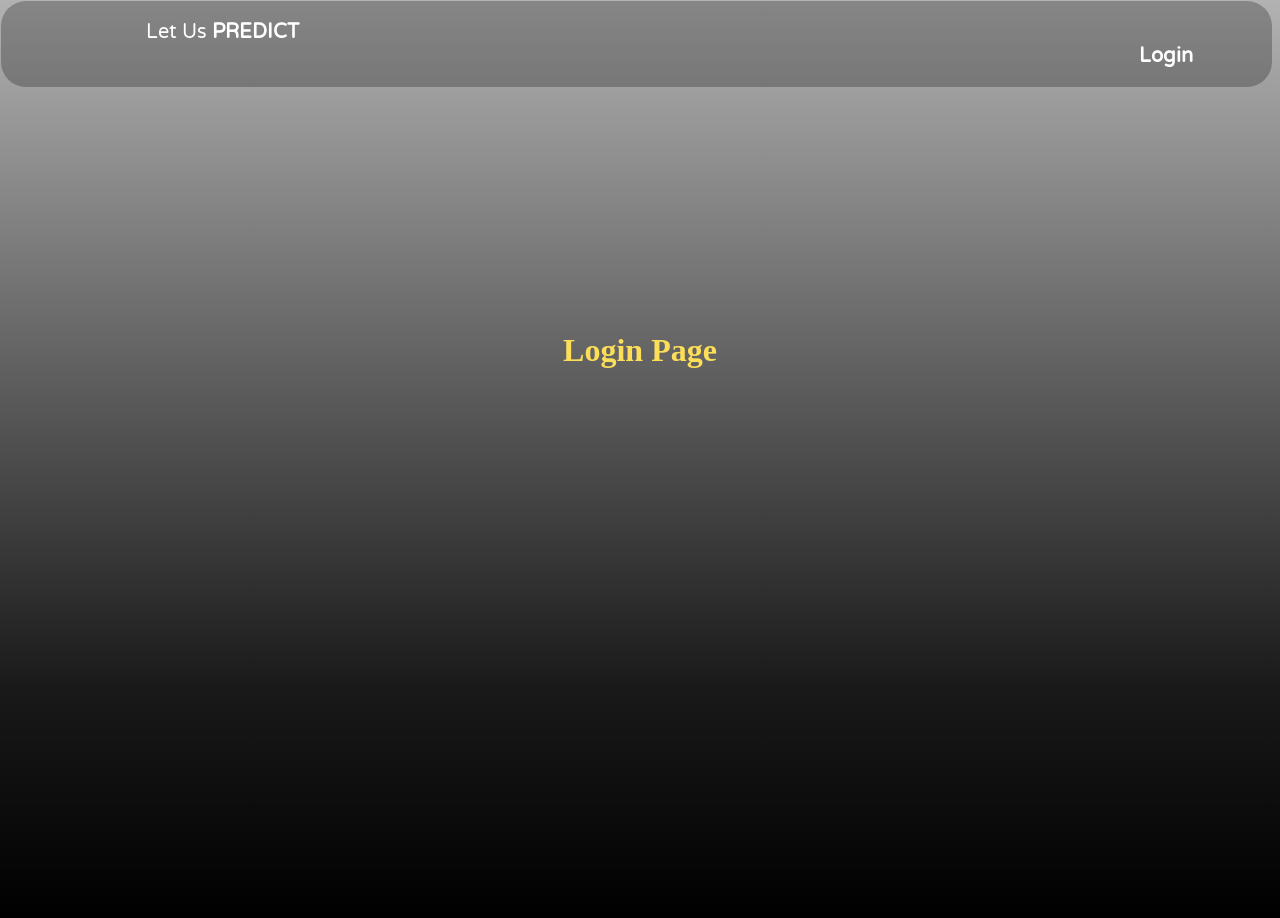
<file: Letstry/templates/sawo.html>
<!DOCTYPE html>
<html lang="en">

<head>
    <meta charset="UTF-8" />
    <meta http-equiv="X-UA-Compatible" content="IE=edge" />
    <meta name="viewport" content="width=device-width, initial-scale=1.0" />
    <link href="https://fonts.googleapis.com/css?family=Varela+Round" rel="stylesheet" />
  <link href="https://fonts.googleapis.com/css?family=Nunito:200,200i,300,300i,400,400i,600,600i,700,700i,800,800i,900,900i" rel="stylesheet" />
    <title>LETUSPREDICT LOGIN</title>
</head>
<style>
    .sawonew{
        background: linear-gradient(to bottom, rgba(0, 0, 0, 0.3) 0%, rgba(0, 0, 0, 0.9) 75%, #000 100%), url(https://images.pexels.com/photos/1261728/pexels-photo-1261728.jpeg?auto=compress&cs=tinysrgb&dpr=2&h=650&w=940);
        background-position: center;
    background-repeat: no-repeat;
    background-attachment: scroll;
    background-size: cover;
    }
    .container {
        display: flex;
        justify-content: center;
        height: 91vh;
        align-items: center;
        flex-direction: column;
    }
    .mid{
        border: 3px solid rgba(0, 0, 0, 0);
        background-color: rgb(0 0 0 / 25%);
        border-radius: 25px;
        display: block;
        /*width:37%;*/
        margin:4px auto;
        margin-top: -7px;
        margin-left: -7px;
    }
    .navbar{
        display: inline-block;
    }
    .navbar li{
        display:inline-block;
        font-size: 16px;
        
    }
    .navbar li a{
        color: white;
        text-decoration: none;
        padding: 23px 15px;  
        font-family: "Varela Round", -apple-system, BlinkMacSystemFont, "Segoe UI", Roboto, "Helvetica Neue", Arial, sans-serif, "Apple Color Emoji", "Segoe UI Emoji", "Segoe UI Symbol", "Noto Color Emoji"; 
        font-size: 1.25rem;  
    }
    .navbar li a:hover{
        color: rgba(0, 195, 255, 0.74);
        /* text-decoration: underline; */
        font-weight: bold;
    } 
    .btn{
        margin:0px 9px;
        color: rgb(0, 0, 0);
        background-color: rgba(0, 0, 0, 0);
        padding:3px 15px;
        border:2px solid rgba(163, 13, 13, 0.336);
        border-radius: 10px;
        font-size: 14px;
        cursor: pointer;
        font-family: "Varela Round", -apple-system, BlinkMacSystemFont, "Segoe UI", Roboto, "Helvetica Neue", Arial, sans-serif, "Apple Color Emoji", "Segoe UI Emoji", "Segoe UI Symbol", "Noto Color Emoji";
    }
    .btn:hover{
        color:rgba(0, 195, 255, 0.74);
    }
    .right{
        /* border: 3px solid violet; */
        display: inline-block;
        position: absolute;
        right: 0px;
        top:14px;
    }
    #loginn{
        margin-left: 1080px;
        font-weight: bolder;
    }
    .problem{
        margin-left: 87px;
    }
    .page{
        color: #fcde59;
    }
</style>

<body class="sawonew">
    <div class="mid">
        <ul class="navbar">
            <li class="problem"><a href="#"><span>Let Us </span><strong>PREDICT</strong></a> </li>
            <li><a href="./sawo.html" class="active" id="loginn">Login</a></li>
            
        </ul>
        </div>
        <!-- right box for buttons
        <div class="right">
        <button class="btn">call us now</button>
        <button class="btn">Email us</button>
        </div> -->
    <div class="container">
        <h1 class="page">Login Page</h1>
        <div id="sawo-container" style="height: 300px; width: 300px"></div>
    </div>
    <script src="https://websdk.sawolabs.com/sawo.min.js"></script>
    <script>
        var config = {
            // should be same as the id of the container created on 3rd step
            containerID: 'sawo-container',
            // can be one of 'email' or 'phone_number_sms'
            identifierType: 'email',
            // Add the API key copied from 2nd step
            apiKey: 'c6b8b315-c7f1-470a-9380-77de5539f568',
            // Add a callback here to handle the payload sent by sdk
            onSuccess: (payload) => {
                window.location = 'http://127.0.0.1:5000/'
            },
        }
        var sawo = new Sawo(config)
        sawo.showForm()
    </script>
</body>

</html>
</file>
